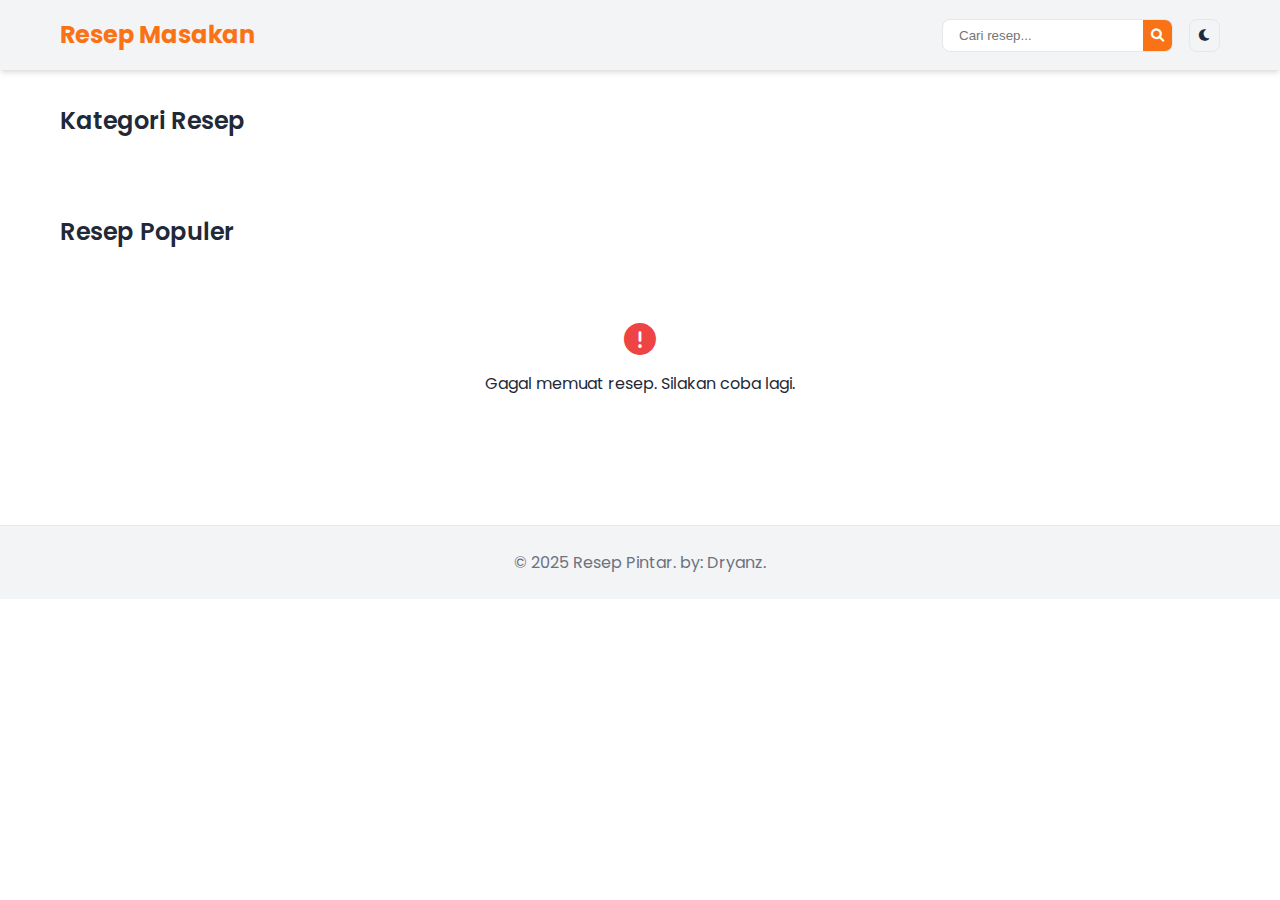
<file: index.html>
<!DOCTYPE html>
<html lang="id">
<head>
    <meta charset="UTF-8">
    <meta name="viewport" content="width=device-width, initial-scale=1.0">
    <title>Resep Pintar - Temukan Resep Favorit Anda</title>
    <link rel="stylesheet" href="assets/css/styles.css">
    <link href="https://fonts.googleapis.com/css2?family=Poppins:wght@300;400;500;600;700&display=swap" rel="stylesheet">
    <link rel="stylesheet" href="https://cdnjs.cloudflare.com/ajax/libs/font-awesome/6.0.0-beta3/css/all.min.css">
</head>
<body>
    <header class="header">
        <div class="container">
            <div class="header-content">
                <h1 class="logo">Resep Masakan</h1>
                <div class="header-actions">
                    <div class="search-container">
                        <input type="text" id="search-input" placeholder="Cari resep...">
                        <button id="search-button"><i class="fas fa-search"></i></button>
                    </div>
                    <button id="theme-toggle"><i class="fas fa-moon"></i></button>
                </div>
            </div>
        </div>
    </header>

    <main class="main">
        <div class="container">
            <div class="categories">
                <h2 class="section-title">Kategori Resep</h2>
                <div class="category-buttons" id="category-buttons">
                    <!-- Kategori akan dimuat di sini -->
                </div>
            </div>

            <div class="recipes">
                <h2 class="section-title">Resep Populer</h2>
                <div class="recipe-grid" id="recipe-grid">
                    <!-- Resep akan dimuat di sini -->
                </div>
                <div class="loading" id="loading">
                    <i class="fas fa-spinner fa-spin"></i>
                    <p>Memuat resep...</p>
                </div>
                <div class="error-message" id="error-message" style="display: none;">
                    <i class="fas fa-exclamation-circle"></i>
                    <p>Terjadi kesalahan saat memuat resep. Silakan coba lagi.</p>
                </div>
            </div>
        </div>
    </main>

    <footer class="footer">
        <div class="container">
            <p>&copy; 2025 Resep Pintar. by: Dryanz.</p>
        </div>
    </footer>

    <script src="src/modules/api.js"></script>
    <script src="src/modules/ui.js"></script>
    <script src="src/modules/storage.js"></script>
    <script src="src/modules/utils.js"></script>
    <script src="src/main.js"></script>
</body>
</html>
</file>
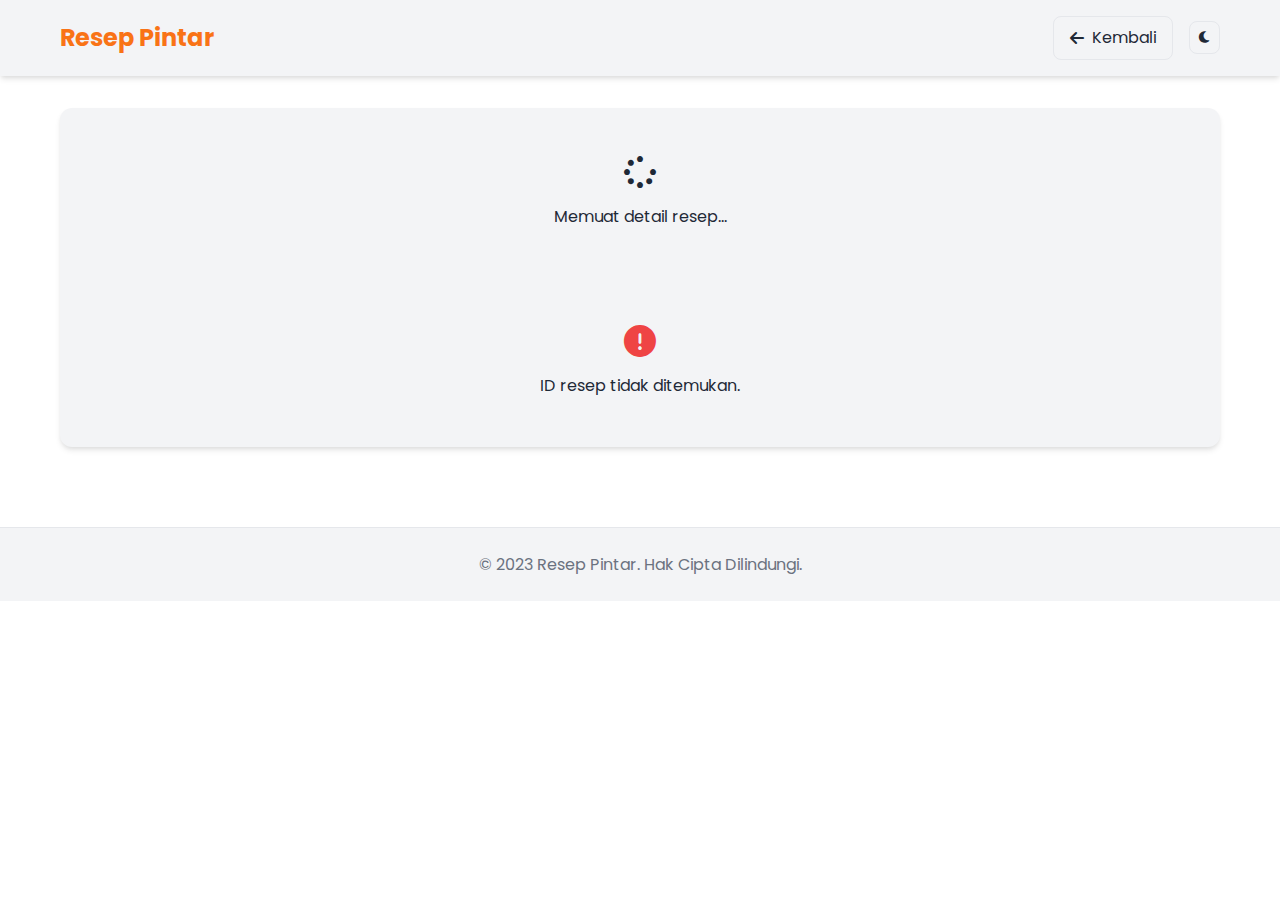
<file: detail.html>
<!DOCTYPE html>
<html lang="id">
<head>
    <meta charset="UTF-8">
    <meta name="viewport" content="width=device-width, initial-scale=1.0">
    <title>Detail Resep - Resep Pintar</title>
    <link rel="stylesheet" href="assets/css/styles.css">
    <link href="https://fonts.googleapis.com/css2?family=Poppins:wght@300;400;500;600;700&display=swap" rel="stylesheet">
    <link rel="stylesheet" href="https://cdnjs.cloudflare.com/ajax/libs/font-awesome/6.0.0-beta3/css/all.min.css">
</head>
<body>
    
    <header class="header">
        <div class="container">
            <div class="header-content">
                <h1 class="logo">Resep Pintar</h1>
                <div class="header-actions">
                    <a href="index.html" class="back-button"><i class="fas fa-arrow-left"></i> Kembali</a>
                    <button id="theme-toggle"><i class="fas fa-moon"></i></button>
                </div>
            </div>
        </div>
    </header>

    <main class="main">
        <div class="container">
            <div class="recipe-detail" id="recipe-detail">
                <div class="loading" id="loading">
                    <i class="fas fa-spinner fa-spin"></i>
                    <p>Memuat detail resep...</p>
                </div>
                <div class="error-message" id="error-message" style="display: none;">
                    <i class="fas fa-exclamation-circle"></i>
                    <p>Terjadi kesalahan saat memuat detail resep. Silakan coba lagi.</p>
                </div>
            </div>
        </div>
    </main>

    <footer class="footer">
        <div class="container">
            <p>&copy; 2023 Resep Pintar. Hak Cipta Dilindungi.</p>
        </div>
    </footer>

    <script src="src/modules/api.js"></script>
    <script src="src/modules/ui.js"></script>
    <script src="src/modules/storage.js"></script>
    <script src="src/modules/utils.js"></script>
    <script src="src/main.js"></script>
</body>
</html>
</file>
<file: assets/css/styles.css>
:root {
    --primary-color: #f97316;
    --secondary-color: #4f46e5;
    --background-color: #ffffff;
    --surface-color: #f3f4f6;
    --text-color: #1f2937;
    --text-secondary: #6b7280;
    --border-color: #e5e7eb;
    --shadow: 0 4px 6px -1px rgba(0, 0, 0, 0.1), 0 2px 4px -1px rgba(0, 0, 0, 0.06);
    --shadow-lg: 0 10px 15px -3px rgba(0, 0, 0, 0.1), 0 4px 6px -2px rgba(0, 0, 0, 0.05);
}

[data-theme="dark"] {
    --background-color: #1f2937;
    --surface-color: #111827;
    --text-color: #f9fafb;
    --text-secondary: #d1d5db;
    --border-color: #374151;
}

* {
    margin: 0;
    padding: 0;
    box-sizing: border-box;
}

body {
    font-family: 'Poppins', sans-serif;
    background-color: var(--background-color);
    color: var(--text-color);
    line-height: 1.6;
    transition: background-color 0.3s ease, color 0.3s ease;
}

.container {
    max-width: 1200px;
    margin: 0 auto;
    padding: 0 20px;
}

/* Header Styles */
.header {
    background-color: var(--surface-color);
    box-shadow: var(--shadow);
    position: sticky;
    top: 0;
    z-index: 100;
}

.header-content {
    display: flex;
    justify-content: space-between;
    align-items: center;
    padding: 1rem 0;
}

.logo {
    font-size: 1.5rem;
    font-weight: 700;
    color: var(--primary-color);
    text-decoration: none;
}

.header-actions {
    display: flex;
    align-items: center;
    gap: 1rem;
}

.search-container {
    display: flex;
    align-items: center;
    background-color: var(--background-color);
    border-radius: 0.5rem;
    overflow: hidden;
    border: 1px solid var(--border-color);
}

.search-container input {
    padding: 0.5rem 1rem;
    border: none;
    background: transparent;
    color: var(--text-color);
    width: 200px;
    outline: none;
}

.search-container button {
    padding: 0.5rem;
    background: var(--primary-color);
    color: white;
    border: none;
    cursor: pointer;
    transition: background-color 0.3s ease;
}

.search-container button:hover {
    background: #ea580c;
}

#theme-toggle {
    background: none;
    border: 1px solid var(--border-color);
    color: var(--text-color);
    padding: 0.5rem;
    border-radius: 0.5rem;
    cursor: pointer;
    transition: all 0.3s ease;
}

#theme-toggle:hover {
    background: var(--primary-color);
    color: white;
    border-color: var(--primary-color);
}

.back-button {
    display: flex;
    align-items: center;
    gap: 0.5rem;
    color: var(--text-color);
    text-decoration: none;
    padding: 0.5rem 1rem;
    border: 1px solid var(--border-color);
    border-radius: 0.5rem;
    transition: all 0.3s ease;
}

.back-button:hover {
    background: var(--primary-color);
    color: white;
    border-color: var(--primary-color);
}

/* Main Styles */
.main {
    padding: 2rem 0;
}

.section-title {
    font-size: 1.5rem;
    font-weight: 600;
    margin-bottom: 1.5rem;
    color: var(--text-color);
}

/* Categories Styles */
.categories {
    margin-bottom: 3rem;
}

.category-buttons {
    display: flex;
    flex-wrap: wrap;
    gap: 0.75rem;
}

.category-button {
    padding: 0.5rem 1rem;
    background: var(--surface-color);
    border: 1px solid var(--border-color);
    border-radius: 2rem;
    color: var(--text-color);
    cursor: pointer;
    transition: all 0.3s ease;
    font-weight: 500;
}

.category-button:hover, .category-button.active {
    background: var(--primary-color);
    color: white;
    border-color: var(--primary-color);
}

/* Recipe Grid Styles */
.recipe-grid {
    display: grid;
    grid-template-columns: repeat(auto-fill, minmax(280px, 1fr));
    gap: 1.5rem;
}

.recipe-card {
    background: var(--surface-color);
    border-radius: 0.75rem;
    overflow: hidden;
    box-shadow: var(--shadow);
    transition: transform 0.3s ease, box-shadow 0.3s ease;
    cursor: pointer;
}

.recipe-card:hover {
    transform: translateY(-5px);
    box-shadow: var(--shadow-lg);
}

.recipe-image {
    width: 100%;
    height: 180px;
    object-fit: cover;
}

.recipe-content {
    padding: 1rem;
}

.recipe-title {
    font-size: 1.1rem;
    font-weight: 600;
    margin-bottom: 0.5rem;
    color: var(--text-color);
}

.recipe-category {
    font-size: 0.875rem;
    color: var(--text-secondary);
    margin-bottom: 0.75rem;
}

.recipe-actions {
    display: flex;
    justify-content: space-between;
    align-items: center;
}

.favorite-button {
    background: none;
    border: none;
    color: var(--text-secondary);
    cursor: pointer;
    font-size: 1.25rem;
    transition: color 0.3s ease;
}

.favorite-button.active {
    color: #ef4444;
}

.favorite-button:hover {
    color: #ef4444;
}

.view-details {
    color: var(--primary-color);
    text-decoration: none;
    font-weight: 500;
    font-size: 0.875rem;
    display: flex;
    align-items: center;
    gap: 0.25rem;
}

.view-details:hover {
    text-decoration: underline;
}

/* Recipe Detail Styles */
.recipe-detail {
    background: var(--surface-color);
    border-radius: 0.75rem;
    overflow: hidden;
    box-shadow: var(--shadow);
}

.recipe-detail-image {
    width: 100%;
    height: 300px;
    object-fit: cover;
}

.recipe-detail-content {
    padding: 2rem;
}

.recipe-detail-header {
    display: flex;
    justify-content: space-between;
    align-items: flex-start;
    margin-bottom: 1.5rem;
}

.recipe-detail-title {
    font-size: 1.75rem;
    font-weight: 700;
    color: var(--text-color);
    margin-bottom: 0.5rem;
}

.recipe-detail-category {
    font-size: 1rem;
    color: var(--text-secondary);
}

.recipe-detail-favorite {
    background: none;
    border: none;
    color: var(--text-secondary);
    cursor: pointer;
    font-size: 1.75rem;
    transition: color 0.3s ease;
}

.recipe-detail-favorite.active {
    color: #ef4444;
}

.recipe-detail-favorite:hover {
    color: #ef4444;
}

.recipe-detail-section {
    margin-bottom: 2rem;
}

.recipe-detail-section h3 {
    font-size: 1.25rem;
    font-weight: 600;
    margin-bottom: 1rem;
    color: var(--text-color);
}

.ingredients-list, .instructions-list {
    list-style: none;
}

.ingredients-list li, .instructions-list li {
    padding: 0.5rem 0;
    border-bottom: 1px solid var(--border-color);
}

.ingredients-list li:last-child, .instructions-list li:last-child {
    border-bottom: none;
}

/* Loading and Error Styles */
.loading, .error-message {
    display: flex;
    flex-direction: column;
    align-items: center;
    justify-content: center;
    padding: 3rem;
    text-align: center;
}

.loading i, .error-message i {
    font-size: 2rem;
    margin-bottom: 1rem;
}

.error-message i {
    color: #ef4444;
}

/* Footer Styles */
.footer {
    background: var(--surface-color);
    padding: 1.5rem 0;
    margin-top: 3rem;
    text-align: center;
    color: var(--text-secondary);
    border-top: 1px solid var(--border-color);
}

/* Responsive Styles */
@media (max-width: 768px) {
    .header-content {
        flex-direction: column;
        gap: 1rem;
    }

    .search-container input {
        width: 150px;
    }

    .recipe-grid {
        grid-template-columns: repeat(auto-fill, minmax(220px, 1fr));
    }

    .recipe-detail-header {
        flex-direction: column;
        gap: 1rem;
    }
}

@media (max-width: 480px) {
    .search-container {
        width: 100%;
    }

    .search-container input {
        width: 100%;
    }

    .header-actions {
        width: 100%;
        justify-content: space-between;
    }
}
</file>
